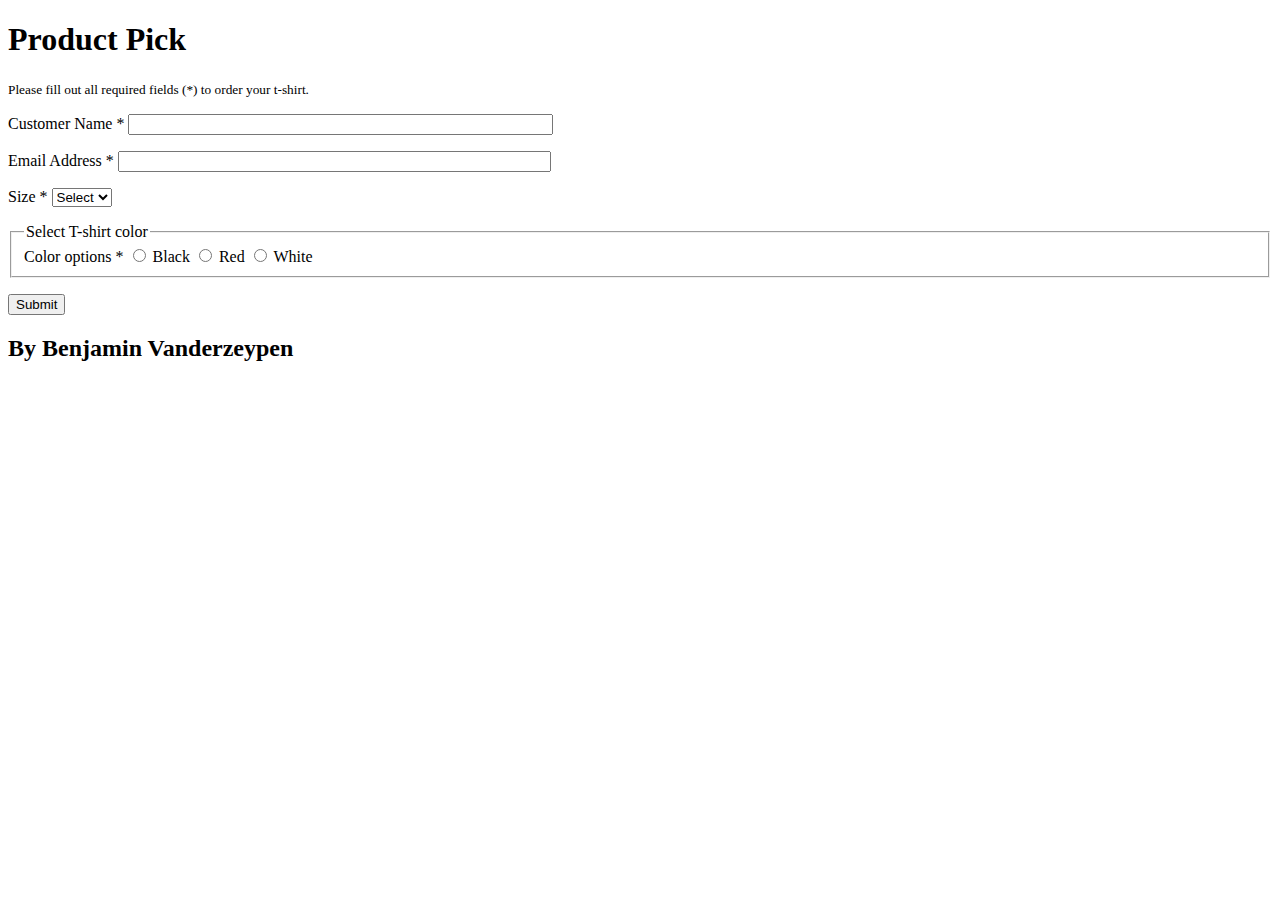
<file: Form-Controls/index.html>
<!DOCTYPE html>
<html lang="en">
  <head>
    <meta charset="utf-8" />
    <meta http-equiv="X-UA-Compatible" content="IE=edge" />
    <title>My form exercise</title>
    <meta name="description" content="" />
    <meta name="viewport" content="width=device-width, initial-scale=1" />
  </head>
  <body>
    <header>
      <h1>Product Pick</h1>
    </header>
    <main>
      <form>
        <!-- 
          FORM REQUIREMENTS:
    
          1. Name (required)
             Must be a text string of 2 characters or more
             Associated label
          
          2. Email (required)
             Must be a valid email address
             Associated label
             
          3. T-Shirt Size (required)
             Provide 6 size options
             Can only select one size
             Associated label

          4. T-shirt color (required)
             Provide 3 color options
             Can only select 1 color
             Associated label
          
          All fields are required. *
        -->
        <p>
          <small>Please fill out all required fields (<span aria-label="required">*</span>) to order your t-shirt.</small>
        </p>
        <p>
          <label for="name">Customer Name <span aria-label="required">*</span></label>
          <input type="text" id="name" name="Customer Name" value="" required minlength="2" size="50">
        </p>
        <p>
          <label for="email">Email Address <span aria-label="required">*</span></label>
          <input type="email" id="email" name="email" required size="51">
        </p>
        <p>
          <label for="size">Size <span aria-label="required">*</span></label>
          <select id="size" name="size" required>
            <option value="" disabled selected>Select</option> <!-- prints text inside your dropdown menu for better UI -->
            <option value="XS">XS</option>
            <option value="S">S</option>
            <option value="M">M</option>
            <option value="L">L</option>
            <option value="XL">XL</option>
            <option value="XXL">XXL</option>
          </select>
          
        <p>
          <fieldset>
          <legend>Select T-shirt color</legend>
            <label for="color options">Color options <span aria-label="required">*</span></label>
    
            <input type="radio" id="color_black" name="color" value="black" required>
            <label for="color_black">Black</label>

            <input type="radio" id="color_red" name="color" value="red">
            <label for="color_red">Red</label>

            <input type="radio" id="color_white" name="color" value="white">
            <label for="color_white">White</label>
          </fieldset>
        </p>
      <button type="submit">Submit</button>
      </form>
    </main>
    <footer>
      <h2>By Benjamin Vanderzeypen</h2>
    </footer>
  </body>
</html>
</file>
